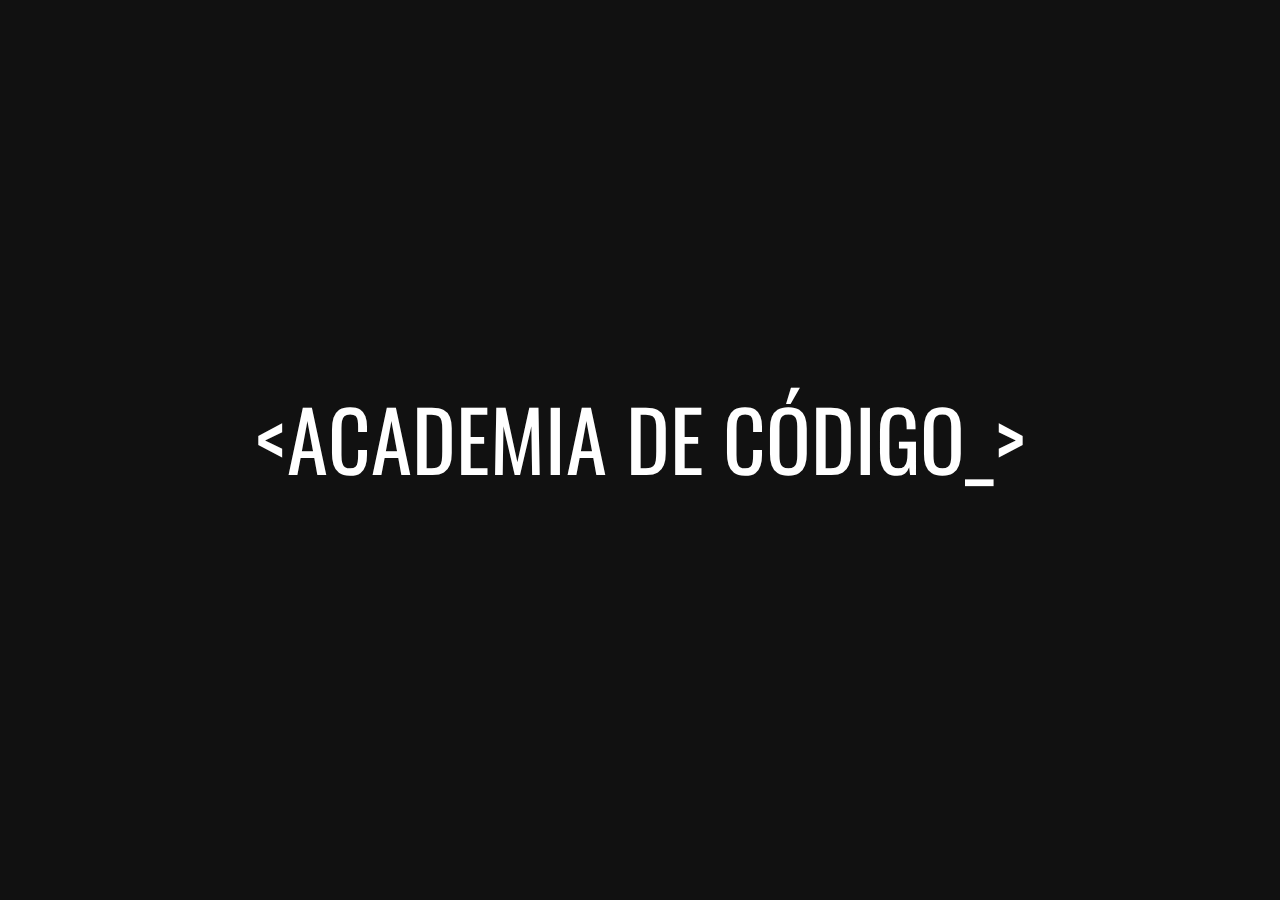
<file: index.html>
<!doctype html>
<html>
	<head>
		<meta charset="utf-8">
		<meta name="viewport" content="width=device-width, initial-scale=1.0, maximum-scale=1.0, user-scalable=no">

		<title>reveal.js</title>

		<link rel="stylesheet" href="css/reveal.css">
		<link rel="stylesheet" href="css/theme/ac.css">

		<!-- Theme used for syntax highlighting of code -->
		<link rel="stylesheet" href="lib/css/zenburn.css">
		<!-- Printing and PDF exports -->
		<script>
			var link = document.createElement( 'link' );
			link.rel = 'stylesheet';
			link.type = 'text/css';
			link.href = window.location.search.match( /print-pdf/gi ) ? 'css/print/pdf.css' : 'css/print/paper.css';
			document.getElementsByTagName( 'head' )[0].appendChild( link );
		</script>
	</head>
	<body>
		<div class="reveal">
			<div class="slides">
				
				<section>
					<h2>&lt;Academia de Código_&gt;</h2>
				</section>
				
				<section>
					<h2>Happy Programmer's Day</h2>
					<img style="border: none; background: none; max-height: 450px;" src="images/programmer-day.png" alt="">
					<aside class="notes">
						<ol>
							<li>boa tarde, agradecer iniciativa e convite</li>
							<li>apresentar CTO / MasterCoder</li>
							<li>perguntar quem conhece academia/bootcamps programação</li>
						</ol>
						<strong>antes de falar mais bootcamps, falar de mudança</strong>
					</aside>
				</section>
				<section>
					<h2>Change</h2>
					<img src="images/change.jpg" alt="">
					<aside class="notes">
						<ol>
							<li>salto de fé</li>
							<li>candidatos tomaram decisão de efectuar mudança</li>
						</ol>
						<strong>Plano</strong>
					</aside>
				</section>
				
				<section>
					<h2>&lt;Academia de Código_&gt;</h2>
					<p class="fragment">
						<img style="max-height: 100px;" src="images/rita.jpg" alt="">
						<img style="max-height: 100px;" src="images/ricardo.jpg" alt="">
						<img style="max-height: 100px;" src="images/sara.jpg" alt="">
						<small style="display: block;">REPROGRAMMING ONE LIFE AT A TIME</small>
					</p>
					<aside class="notes">
						<ol>
							<li>primeiro bootcamp em 2015</li>
							<li><strong>target</strong> - desempregados com poucos ou nenhuns conhecimentos programação</li>
							<li>diversas idades, backgrounds muito diversos</li>
						</ol>
						<strong>Objectivo era transformar estas pessoas</strong>
					</aside>
				</section>
				
				<section>
					<h2>&lt;Academia de Código_Bootcamps&gt;</h2>
					<img style="max-height: 400px; background: none;" src="images/aula.jpg" alt="">
					<h3 class="fragment">How?</h3>
					<aside class="notes">
						<ol>
							<li>Objectivo - junior sw dev com capacidade concorrer ...</li>
							<li><strong>Mas como?</strong></li>
						</ol>	
						<strong>A/C Plan</strong>
					</aside>
				</section>
				
				<section>
					<h2>&lt;Academia de Código_Bootcamps&gt;</h2>
					<br>
					<font size="6"><table>
						<tr class="fragment">
							<td><strong>Goal:</strong></td>
							<td>Change jobless brilliant minds into junior software developers</td>
						</tr>
						<tr class="fragment">
							<td><strong>Duration:</strong></td>
							<td>14 Weeks</td>
						</tr>
						<tr class="fragment">
							<td><strong>Format:</strong></td>
							<td>Intensive &amp; Immersive</td>
						</tr>
						<tr class="fragment">
							<td><strong>Languages:</strong></td>
							<td>Java &amp; JavaScript</td>
						</tr>
						<tr class="fragment">
							<td><strong>Frameworks:</strong></td>
							<td>Spring, Hibernate, Angular</td>
						</tr>
						<tr class="fragment">
							<td><strong>Avoid:</strong></td>
							<td>DO NOT provide recipe, teach how to program instead!</td>
						</tr>
					</table></font>
					<aside class="notes">
						<ol>
							<li><strong>Objectivo</strong> transformar talento</li>
							<li><strong>Duração</strong> menos parecia impossível</li>
							<li><strong>I&amp;I</strong> no side jobs, vida em pause</li>
							<li><strong>Languages</strong> veicular o ensino</li>
							<li><strong>Frameworks</strong> ferramentas que o mercado necessita</li>
							<li><strong>Avoid</strong> receita web app com tech stack rails</li>
						</ol>	
						<strong>Já que fálamos em linguagens de programação...</strong>
					</aside>
				</section>
				
				<section>
					<h2>Programming Languages</h2>
					<img style="max-height: 450px;" src="images/github-ranking.png" alt="">
					<aside class="notes">
						<ol>
							<li>ranking de linguagens</li>
							<li>dados obtidos no GitHub</li>
							<li>Acreditamos no movimento de Open Source</li>
							<li>Conveniente Java e o Javascript nos dois primeiros lugares</li>
						</ol>		
						<strong>Já que estamos a falar de bootcamps de programação...</strong>
					</aside>
				</section>
				
				<section>
					<h2>Numbers</h2>
					<ul>
						<li class="fragment">2 Campuses</li>
						<li class="fragment">9 Bootcamps</li>
						<li class="fragment">&gt; 4000 Applications</li>
						<li class="fragment">160 Junior Software Developers</li>
						<li class="fragment">94% Success Rate</li>
					</ul>	
					<aside class="notes">
						<ol>
							<li>Açores a caminho</li>
							<li>10 e 11 a decorrer</li>
						</ol>
						<strong>segredo deste sucesso?</strong>
					</aside>
				</section>
				
				<section>
					<img style="max-height: 300px; border: none; background: none;" src="images/secret.png" alt="">	
					<aside class="notes">
						<ol>
							<li>Que fazemos nós de diferente?</li>
							<li>Paixão - ingrediente secreto nesta receita</li>
						</ol>
						<strong>Paradoxo paixão nos candidatos</strong>
					</aside>
				</section>
				
				<section>
					<h2>Admissions Process</h2>
					<img style="max-height: 500px;" src="images/trip.jpg" alt="">
					<aside class="notes">
						<ol>
							<li>selectionar os melhores candidatos possíveis</li>
							<li>Paixão, Capacidade de Trabalho e de Aprendizagem</li>
							<li>Não queremos Sociopatas</li>
						</ol>
						<strong>Processo consiste em diversas fases eliminatórias</strong>
					</aside>
				</section>
				
				<section>
					<h2>The Deploy Page</h2>
					<img style="max-height: 500px;" src="images/deploy.jpg" alt="">
					<aside class="notes">
						<ol>
							<li>NÃO WEB FORM</li>
							<li>IDE de JavaScript</li>
							<li>Botão de Panico</li>
						</ol>
						<strong>Próxima fase do processo</strong>
					</aside>
				</section>
				
				<section>
					<h2>Introduction to <br>Computer Science</h2>
					<img style="max-height: 400px;" src="images/cs101.png" alt="">
					<aside class="notes">
						<ol>
							<li>ideias base e terminologias essenciais em computação</li>
							<li>separar as pessoas que de facto têm interesse</li>
						</ol>
						<strong>Finalmente o formulario web</strong>
					</aside>
				</section>
				
				<section>
					<h2>Online Form</h2>
					<img style="max-height: 400px;" src="images/form.png" alt="">
					<aside class="notes">
						<ol>
							<li>O nosso é menos convencial</li>
							<li>contem perguntas disruptivas</li>
							<li>avaliar determinação, criatividade e singularidade</li>
						</ol>
						<strong>Próxima fase</strong>
					</aside>
				</section>
				
				<section>
					<h2>Code Challenge</h2>
					<img style="max-height: 400px;" src="images/challenge.png" alt="">
					<aside class="notes">
						<ul>
							<li>estudo auto-didata JavaScript</li>
						</ul>
						<strong>A ultima fase do processo</strong>
					</aside>
				</section>
				
				<section>
					<h2>Workshop</h2>
					<img style="max-height: 300px;" src="images/workshop.jpg" alt="">
					<aside class="notes">
						<ul>
							<li>workshop presencial</li>
							<li>simulacro de um dia de aulas</li>
							<li>lecture + novo exercício de código</li>
						</ul>
						<strong>chegam bootcamp nível de energia e motivação muito elevado</strong>
					</aside>
				</section>
				
				<section>
					<h2>Motivation</h2>
					<img style="max-height: 300px;" src="images/motivation.jpg" alt="">
					<aside class="notes">
						<ol>
							<li>Como manter essa motivação</li>
							<li>não deixar ninguém para trás</li>
							<li>explicações particulares fora de horas, conversas motivacionais, etc.</li>
							<li>sucesso dos alunos é o sucesso da A/C</li>
						</ol>
						<strong>alguns desses casos de sucesso</strong>
					</aside>
				</section>
				
				<section>
					<h2>Success Stories</h2>
					<div>
						<img class="fragment" style="max-height: 150px; border-radius: 50%;" src="images/daniel.jpg" alt="">
						<img class="fragment" style="max-height: 150px; border-radius: 50%;" src="images/andre.jpg" alt="">
					</div>
					<div>
						<img class="fragment" style="max-height: 150px; border-radius: 50%;" src="images/joao.jpg" alt="">
						<img class="fragment" style="max-height: 150px; border-radius: 50%;" src="images/sergio.jpg" alt="">
					</div>
					<aside class="notes">
						<ol>
							<li><strong>Daniel Francisco</strong> De instrutor de Música ... team leader Uniplaces</li>
							<li><strong>André Leal</strong> Com o 11º ano completo, </li>
							<li><strong>João Claro</strong> Com o 9º ano completo, </li>
							<li><strong>Sergio Gouveia</strong> De Contabilista para Master Coder A/C</li>
							<li>Sergio falar sobre suas motivacões para a mudança e como tem sido esta viagem</li>
						</ol>						
						<strong>Todos programas tem bugs</strong>
					</aside>
				</section>
				
				<section>
					<h2>Insuccess Stories</h2>
					<img style="max-height: 400px" src="images/failure.jpg" alt="">
					<aside class="notes">
						<ol>
							<li>continuamos a tentar ajudar</li>
						</ol>
						<strong>para nós que já somos programadores, a mudança também faz parte da nossa vida</strong>
					</aside>	
				</section>
				
				<section>
					<h2>Embrace Change</h2>
					<div class="fragment">
						<small style="display: block;">Take a break from the old stuff you do everyday...</small>
						<img style="max-height: 400px" src="images/obsolete.jpg" alt="">
						<small style="display: block;">... and before the old gets obsolete</small>
					</div>
					<aside class="notes">
						<ol>
							<li>É normal Comodismo</li>
							<li>Porque Javascript se estou confortável com Java?</li>
							<li>Mas um dia não vai ser suficiente</li>
							<li><strong>desafio</strong></li>
						</ol>
						<strong>languagem que sempre tiveram curiosidade ou framework que tanto ouvem falar</strong>
					</aside>
				</section>
				
				<section>
					<h2>Learn Something New</h2>
					<img style="max-height: 400px; background: none;" src="images/modern.png" alt="">
					<small class="fragment" style="display: block;"><u>do not over do it</u></small>
					<aside class="notes">
						<ol>
							<li>melhores programadores</li>
							<li><strong>aviso</strong> evitem exagero</li>
						</ol>
						<strong>todos os dias aparecem novas tecnologias</strong>
					</aside>
				</section>
				
				<section>
					<h2>Tech Fatigue</h2>
					<img style="max-height: 450px; background: none; border: none;" src="images/fatigue.png" alt="">
					<aside class="notes">
						<ol>
							<li>se estamos sempre a aprender...</li>
							<li>prazer é sermos bons no que fazemos</li>
							<li>timming certo</li>
							<li>FIM</li>
						</ol>
						<strong>seguem-se 15m para perguntas, citação do nosso agrado</strong>
					</aside>
				</section>
				
				<section>
					<blockquote cite="http://wiki.c2.com/?CodeForTheMaintainer">Always code as if the person who ends up maintaining your code is a violent psychopath who knows where you live</blockquote>
					<div><small>rui.ferrao@academiadecodigo.org</small></div>
					<div><small>jorge.gouveia@academiadecodigo.org</small></div>
				</section>
			</div>
		</div>

		<script src="lib/js/head.min.js"></script>
		<script src="js/reveal.js"></script>

		<script>
			// More info about config & dependencies:
			// - https://github.com/hakimel/reveal.js#configuration
			// - https://github.com/hakimel/reveal.js#dependencies
			Reveal.initialize({
				controls: false,
				progress: false,
				dependencies: [
					{ src: 'plugin/markdown/marked.js' },
					{ src: 'plugin/markdown/markdown.js' },
					{ src: 'plugin/notes/notes.js', async: true },
					{ src: 'plugin/notes/notes.js', async: true },
					{ src: 'plugin/highlight/highlight.js', async: true, callback: function() { hljs.initHighlightingOnLoad(); } }
				]
			});
		</script>
	</body>
</html>
</file>
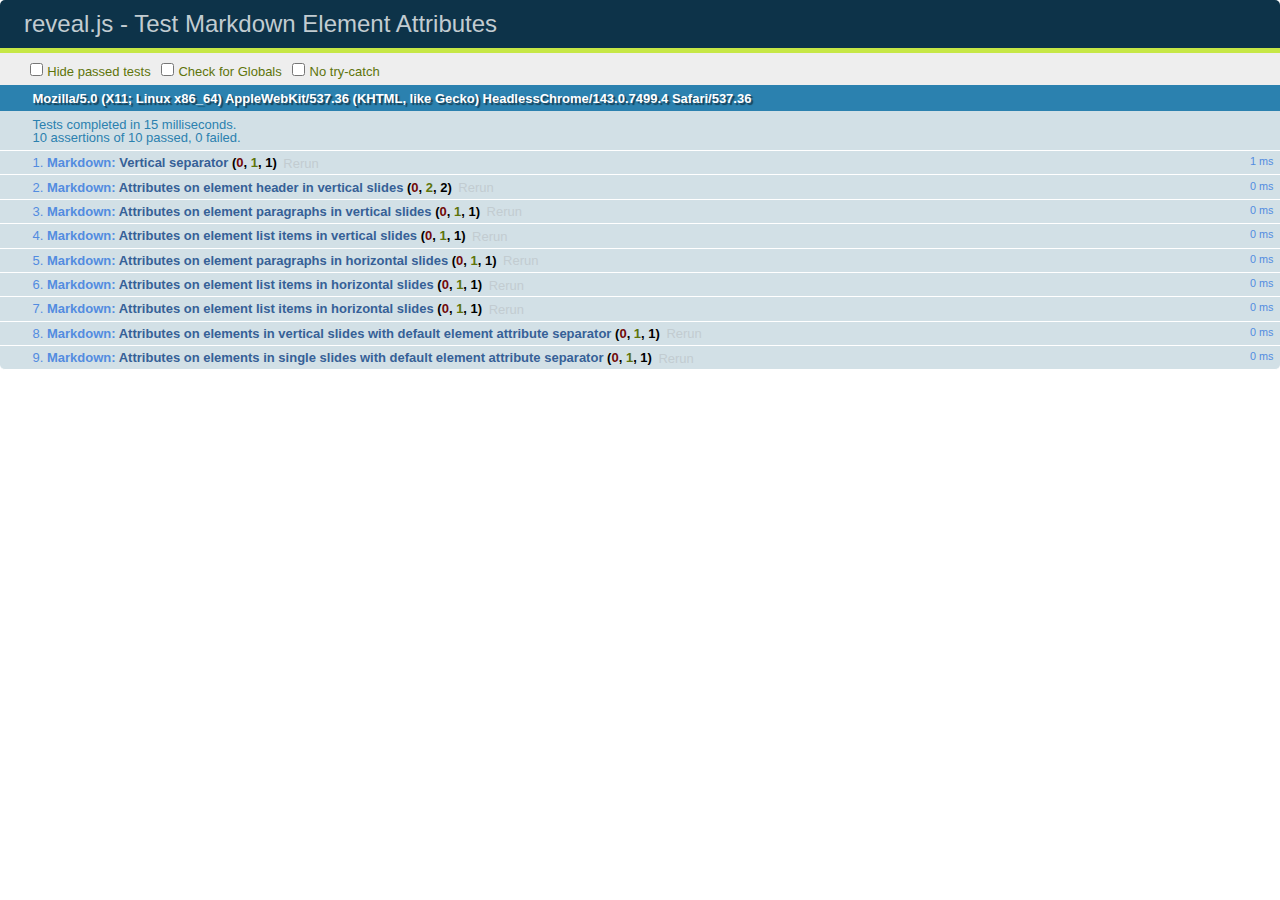
<file: test/test-markdown-element-attributes.html>
<!doctype html>
<html lang="en">

	<head>
		<meta charset="utf-8">

		<title>reveal.js - Test Markdown Element Attributes</title>

		<link rel="stylesheet" href="../css/reveal.css">
		<link rel="stylesheet" href="qunit-1.12.0.css">
	</head>

	<body style="overflow: auto;">

		<div id="qunit"></div>
		<div id="qunit-fixture"></div>

		<div class="reveal" style="display: none;">

			<div class="slides">

				<!-- <section data-markdown="example.md" data-separator="^\n\n\n" data-separator-vertical="^\n\n"></section> -->

				<!-- Slides are separated by newline + three dashes + newline, vertical slides identical but two dashes -->
				<section data-markdown data-separator="^\n---\n$" data-separator-vertical="^\n--\n$" data-element-attributes="{_\s*?([^}]+?)}">>
					<script type="text/template">
						## Slide 1.1
						<!-- {_class="fragment fade-out" data-fragment-index="1"} -->

						--

						## Slide 1.2
						<!-- {_class="fragment shrink"} -->

						Paragraph 1
						<!-- {_class="fragment grow"} -->

						Paragraph 2
						<!-- {_class="fragment grow"} -->

						- list item 1 <!-- {_class="fragment grow"} -->
						- list item 2 <!-- {_class="fragment grow"} -->
						- list item 3 <!-- {_class="fragment grow"} -->


						---

						## Slide 2


						Paragraph 1.2  
						multi-line <!-- {_class="fragment highlight-red"} -->

						Paragraph 2.2 <!-- {_class="fragment highlight-red"} -->

						Paragraph 2.3 <!-- {_class="fragment highlight-red"} -->

						Paragraph 2.4 <!-- {_class="fragment highlight-red"} -->

						- list item 1 <!-- {_class="fragment highlight-green"} -->
						- list item 2<!-- {_class="fragment highlight-green"} -->
						- list item 3<!-- {_class="fragment highlight-green"} -->
						- list item 4
						<!-- {_class="fragment highlight-green"} -->
						- list item 5<!-- {_class="fragment highlight-green"} -->

						Test

						![Example Picture](examples/assets/image2.png)
						<!-- {_class="reveal stretch"} -->

					</script>
				</section>



				<section 	data-markdown data-separator="^\n\n\n"
									data-separator-vertical="^\n\n"
									data-separator-notes="^Note:"
									data-charset="utf-8">
					<script type="text/template">
						# Test attributes in Markdown with default separator
						## Slide 1 Def <!-- .element: class="fragment highlight-red" data-fragment-index="1" -->


						## Slide 2 Def
						<!-- .element: class="fragment highlight-red" -->

					</script>
				</section>

				<section data-markdown>
				  <script type="text/template">
					## Hello world
					A paragraph
					<!-- .element: class="fragment highlight-blue" -->
				  </script>
				</section>

				<section data-markdown>
				  <script type="text/template">
					## Hello world

					Multiple  
					Line
					<!-- .element: class="fragment highlight-blue" -->
				  </script>
				</section>

				<section data-markdown>
				  <script type="text/template">
					## Hello world

					Test<!-- .element: class="fragment highlight-blue" -->

					More Test
				  </script>
				</section>


			</div>

		</div>

		<script src="../lib/js/head.min.js"></script>
		<script src="../js/reveal.js"></script>
		<script src="../plugin/markdown/marked.js"></script>
		<script src="../plugin/markdown/markdown.js"></script>
		<script src="qunit-1.12.0.js"></script>

		<script src="test-markdown-element-attributes.js"></script>

	</body>
</html>
</file>
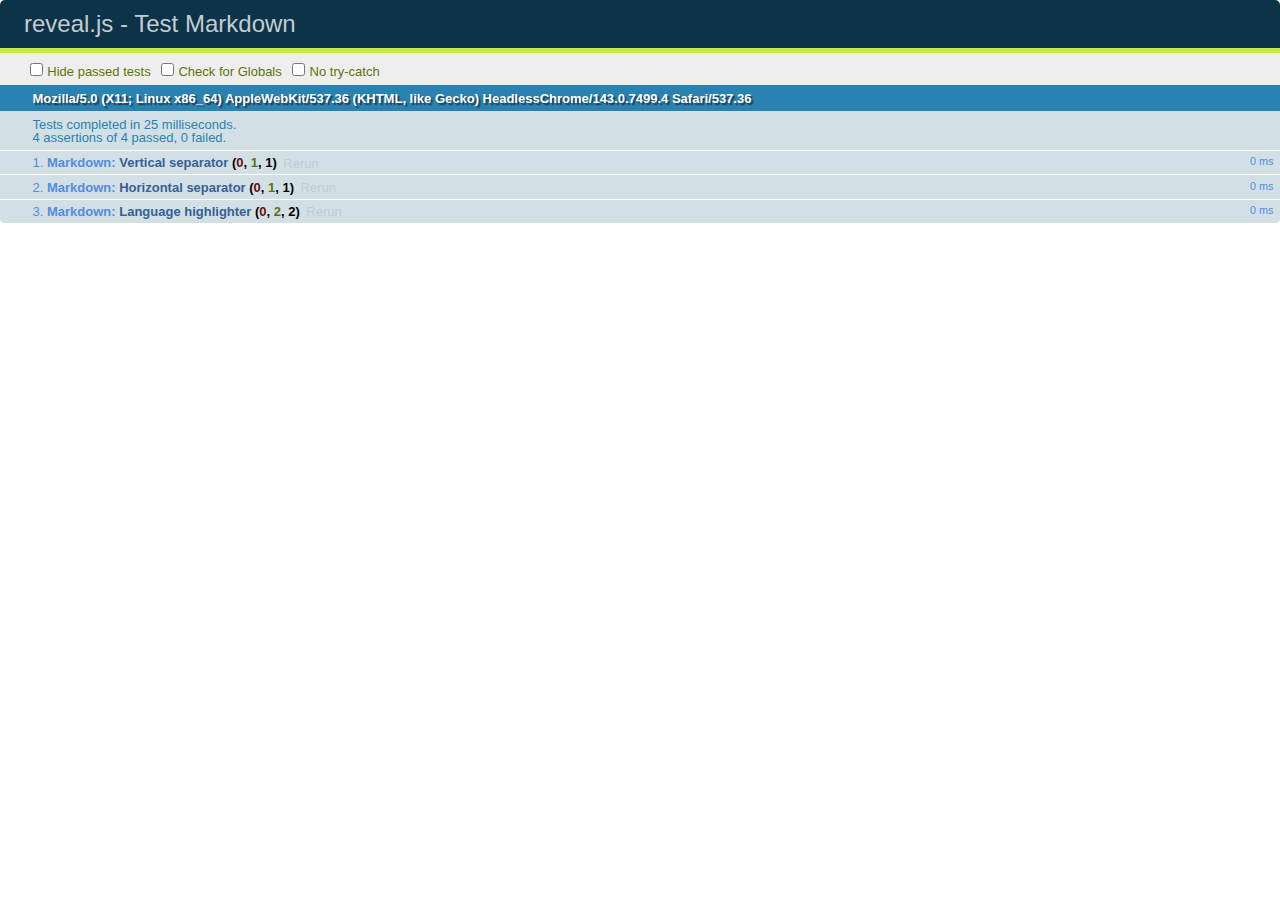
<file: test/test-markdown-external.html>
<!doctype html>
<html lang="en">

	<head>
		<meta charset="utf-8">

		<title>reveal.js - Test Markdown</title>

		<link rel="stylesheet" href="../css/reveal.css">
		<link rel="stylesheet" href="qunit-1.12.0.css">
	</head>

	<body style="overflow: auto;">

		<div id="qunit"></div>
  		<div id="qunit-fixture"></div>

		<div class="reveal" style="display: none;">

			<div class="slides">
				<section data-markdown="simple.md" data-separator="^\n\n\n" data-separator-vertical="^\n\n"></section>
			</div>

		</div>

		<script src="../lib/js/head.min.js"></script>
		<script src="../js/reveal.js"></script>
		<script src="../plugin/highlight/highlight.js"></script>
		<script src="../plugin/markdown/marked.js"></script>
		<script src="../plugin/markdown/markdown.js"></script>
		<script src="qunit-1.12.0.js"></script>

		<script src="test-markdown-external.js"></script>

	</body>
</html>
</file>
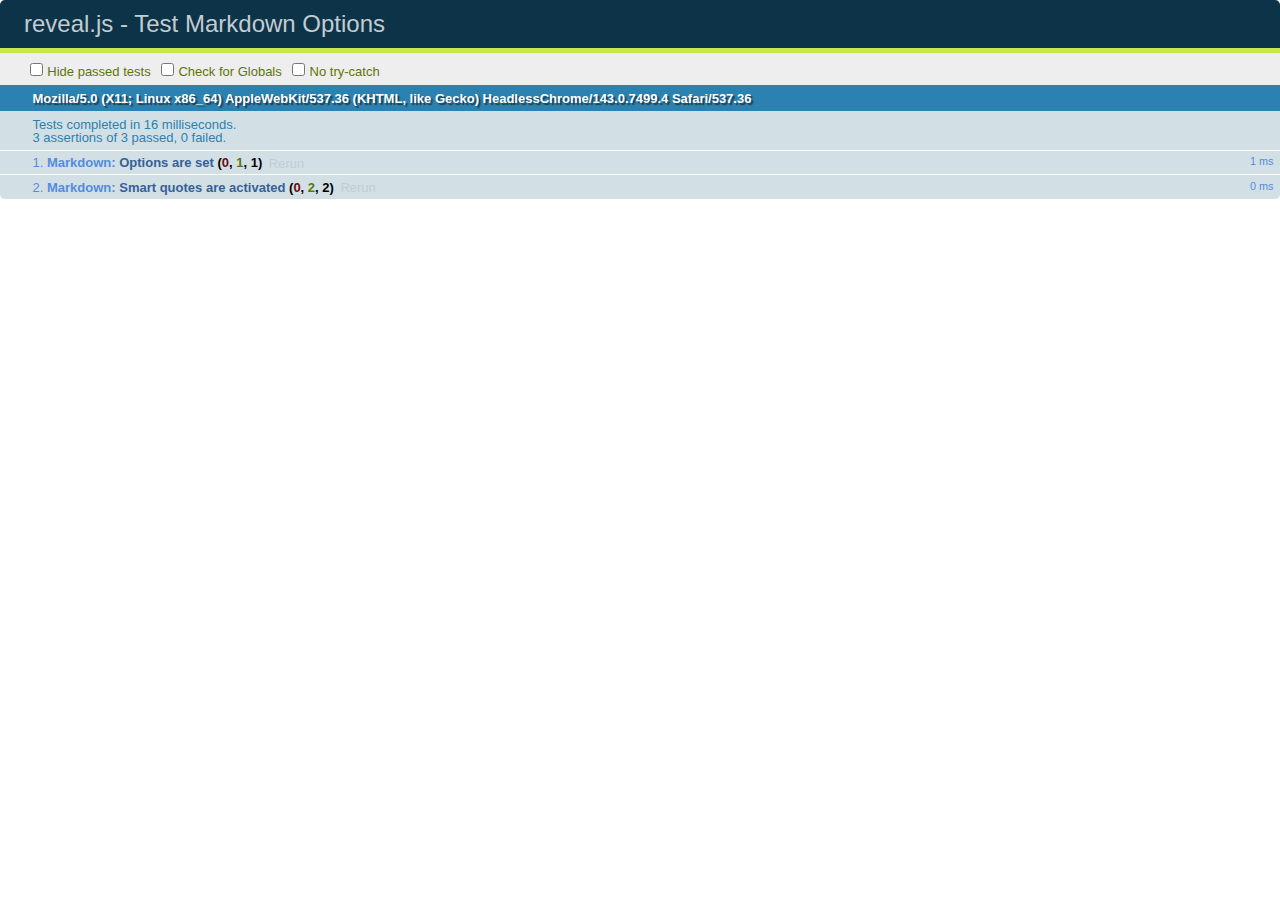
<file: test/test-markdown-options.html>
<!doctype html>
<html lang="en">

	<head>
		<meta charset="utf-8">

		<title>reveal.js - Test Markdown Options</title>

		<link rel="stylesheet" href="../css/reveal.css">
		<link rel="stylesheet" href="qunit-1.12.0.css">
	</head>

	<body style="overflow: auto;">

		<div id="qunit"></div>
		<div id="qunit-fixture"></div>

		<div class="reveal" style="display: none;">

			<div class="slides">

				<section data-markdown>
					<script type="text/template">
						## Testing Markdown Options

						This "slide" should contain 'smart' quotes.
					</script>
				</section>

			</div>

		</div>

		<script src="../lib/js/head.min.js"></script>
		<script src="../js/reveal.js"></script>
		<script src="qunit-1.12.0.js"></script>

		<script src="test-markdown-options.js"></script>

	</body>
</html>
</file>
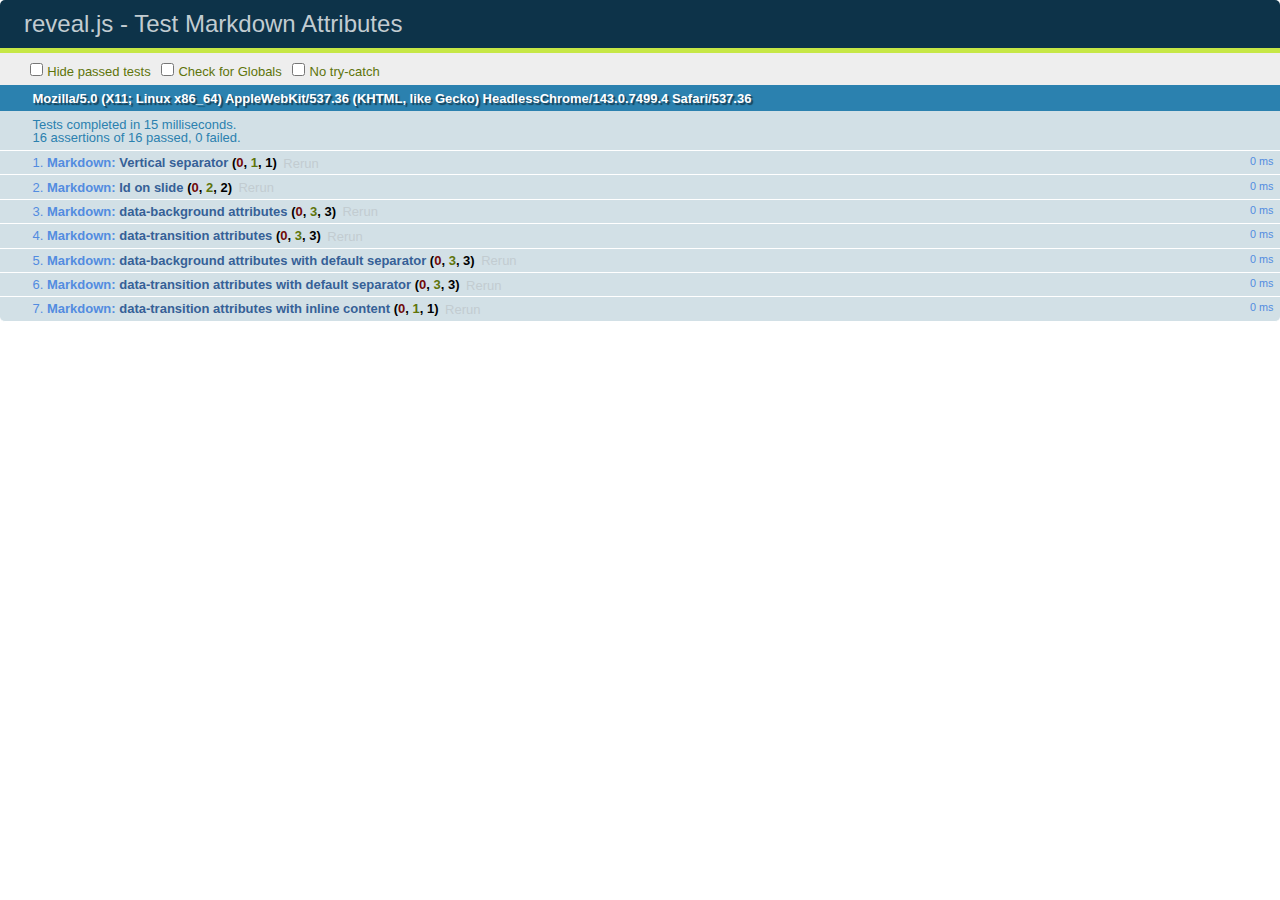
<file: test/test-markdown-slide-attributes.html>
<!doctype html>
<html lang="en">

	<head>
		<meta charset="utf-8">

		<title>reveal.js - Test Markdown Attributes</title>

		<link rel="stylesheet" href="../css/reveal.css">
		<link rel="stylesheet" href="qunit-1.12.0.css">
	</head>

	<body style="overflow: auto;">

		<div id="qunit"></div>
		<div id="qunit-fixture"></div>

		<div class="reveal" style="display: none;">

			<div class="slides">

				<!-- <section data-markdown="example.md" data-separator="^\n\n\n" data-separator-vertical="^\n\n"></section> -->

				<!-- Slides are separated by three lines, vertical slides by two lines, attributes are one any line starting with (spaces and) two dashes -->
				<section 	data-markdown data-separator="^\n\n\n"
									data-separator-vertical="^\n\n"
									data-separator-notes="^Note:"
									data-attributes="--\s(.*?)$"
									data-charset="utf-8">
					<script type="text/template">
						# Test attributes in Markdown
						## Slide 1



						## Slide 2
						<!-- -- id="slide2" data-transition="zoom" data-background="#A0C66B" -->


						## Slide 2.1
						<!-- -- data-background="#ff0000" data-transition="fade" -->


						## Slide 2.2
						[Link to Slide2](#/slide2)



						## Slide 3
						<!-- -- data-transition="zoom" data-background="#C6916B" -->



						## Slide 4
					</script>
				</section>

				<section 	data-markdown data-separator="^\n\n\n"
									data-separator-vertical="^\n\n"
									data-separator-notes="^Note:"
									data-charset="utf-8">
					<script type="text/template">
						# Test attributes in Markdown with default separator
						## Slide 1 Def



						## Slide 2 Def
						<!-- .slide: id="slide2def" data-transition="concave" data-background="#A7C66B" -->


						## Slide 2.1 Def
						<!-- .slide: data-background="#f70000" data-transition="page" -->


						## Slide 2.2 Def
						[Link to Slide2](#/slide2def)



						## Slide 3 Def
						<!-- .slide: data-transition="concave" data-background="#C7916B" -->



						## Slide 4
					</script>
				</section>

				<section data-markdown>
					<script type="text/template">
						<!-- .slide: data-background="#ff0000" -->
						## Hello world
					</script>
				</section>

				<section data-markdown>
					<script type="text/template">
						## Hello world
						<!-- .slide: data-background="#ff0000" -->
					</script>
				</section>

				<section data-markdown>
					<script type="text/template">
						## Hello world

						Test
						<!-- .slide: data-background="#ff0000" -->

						More Test
					</script>
				</section>

			</div>

		</div>

		<script src="../lib/js/head.min.js"></script>
		<script src="../js/reveal.js"></script>
		<script src="../plugin/markdown/marked.js"></script>
		<script src="../plugin/markdown/markdown.js"></script>
		<script src="qunit-1.12.0.js"></script>

		<script src="test-markdown-slide-attributes.js"></script>

	</body>
</html>
</file>
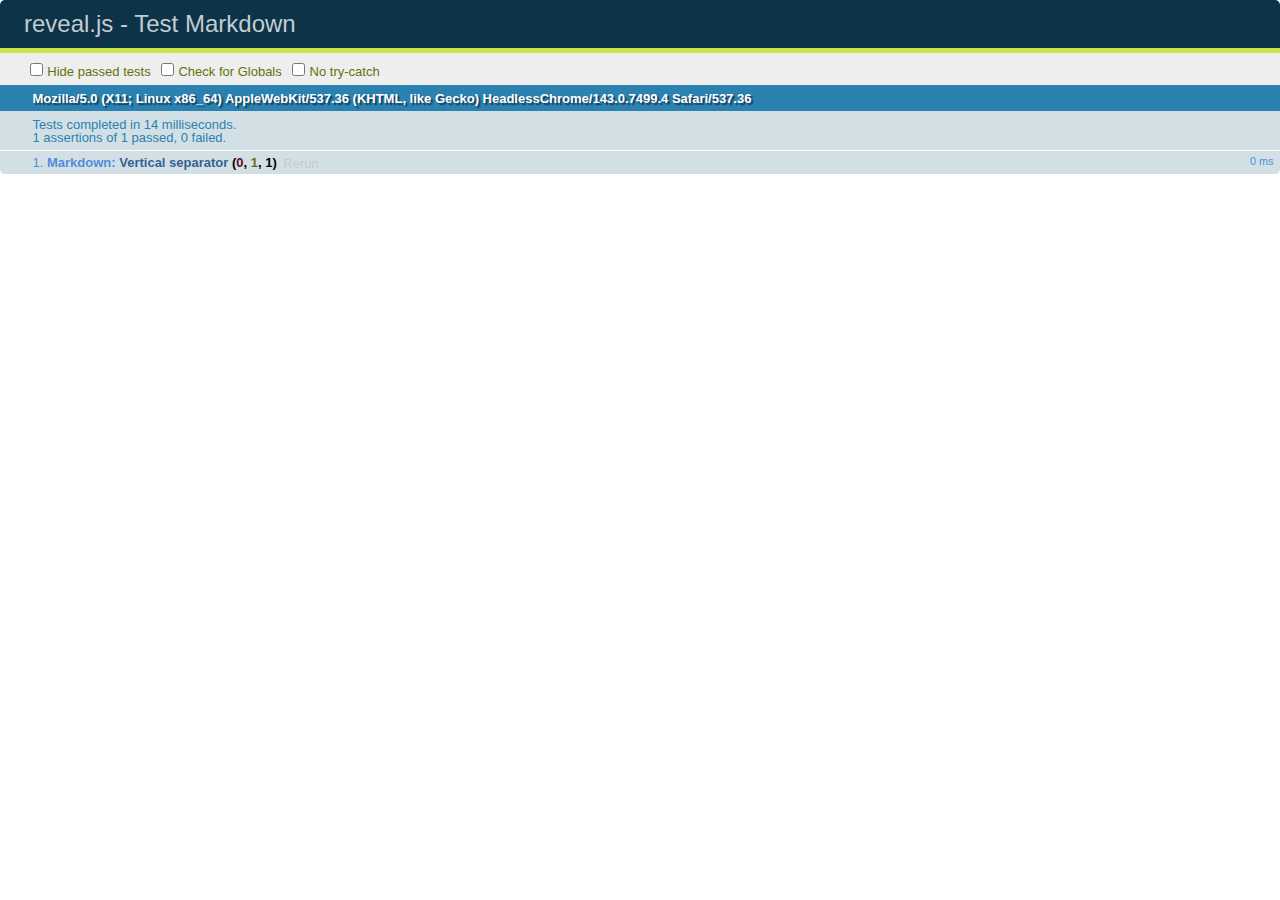
<file: test/test-markdown.html>
<!doctype html>
<html lang="en">

	<head>
		<meta charset="utf-8">

		<title>reveal.js - Test Markdown</title>

		<link rel="stylesheet" href="../css/reveal.css">
		<link rel="stylesheet" href="qunit-1.12.0.css">
	</head>

	<body style="overflow: auto;">

		<div id="qunit"></div>
		<div id="qunit-fixture"></div>

		<div class="reveal" style="display: none;">

			<div class="slides">

				<!-- <section data-markdown="example.md" data-separator="^\n\n\n" data-separator-vertical="^\n\n"></section> -->

				<!-- Slides are separated by newline + three dashes + newline, vertical slides identical but two dashes -->
				<section data-markdown data-separator="^\n---\n$" data-separator-vertical="^\n--\n$">
					<script type="text/template">
						## Slide 1.1

						--

						## Slide 1.2

						---

						## Slide 2
					</script>
				</section>

			</div>

		</div>

		<script src="../lib/js/head.min.js"></script>
		<script src="../js/reveal.js"></script>
		<script src="../plugin/markdown/marked.js"></script>
		<script src="../plugin/markdown/markdown.js"></script>
		<script src="qunit-1.12.0.js"></script>

		<script src="test-markdown.js"></script>

	</body>
</html>
</file>
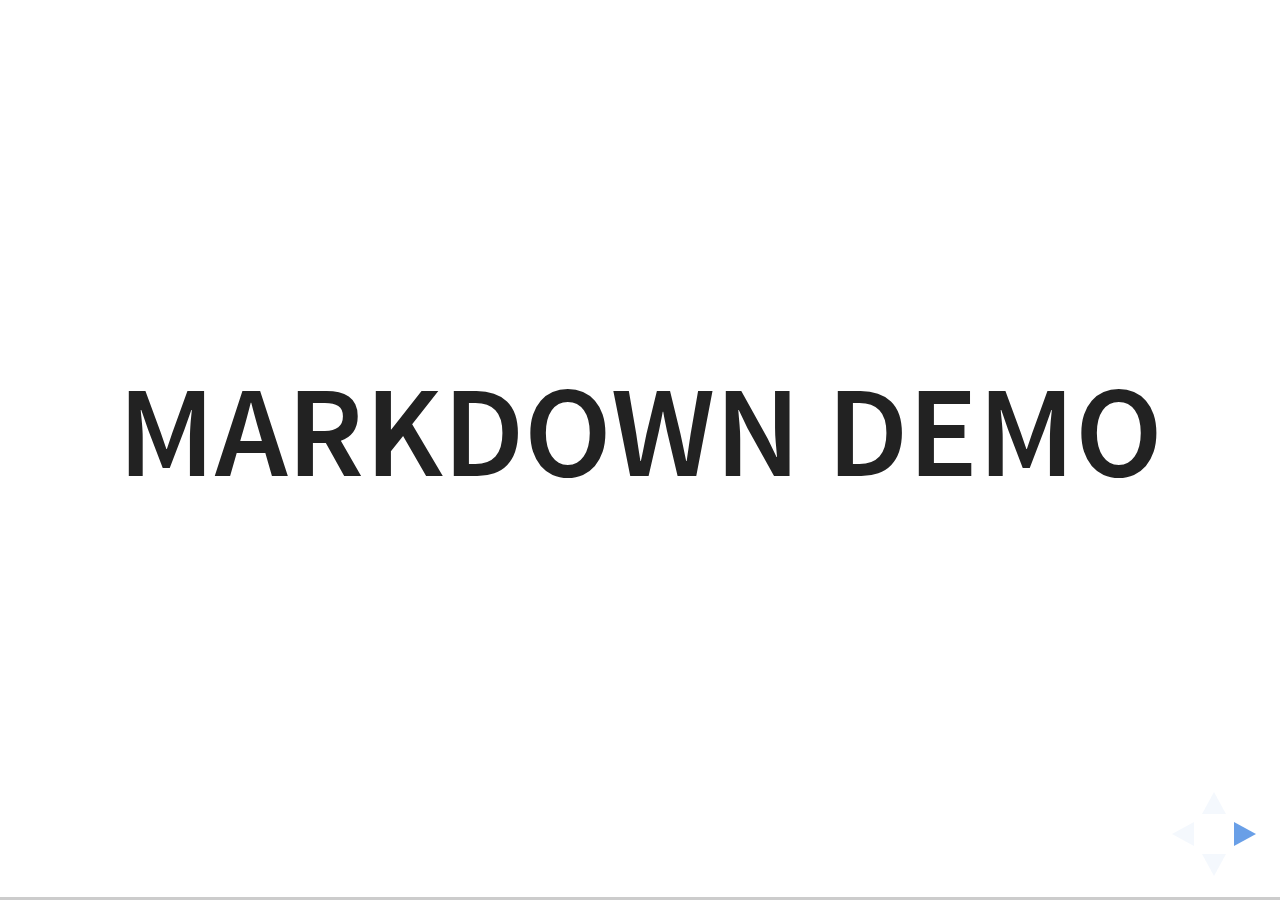
<file: plugin/markdown/example.html>
<!doctype html>
<html lang="en">

	<head>
		<meta charset="utf-8">

		<title>reveal.js - Markdown Demo</title>

		<link rel="stylesheet" href="../../css/reveal.css">
		<link rel="stylesheet" href="../../css/theme/white.css" id="theme">

        <link rel="stylesheet" href="../../lib/css/zenburn.css">
	</head>

	<body>

		<div class="reveal">

			<div class="slides">

                <!-- Use external markdown resource, separate slides by three newlines; vertical slides by two newlines -->
                <section data-markdown="example.md" data-separator="^\n\n\n" data-separator-vertical="^\n\n"></section>

                <!-- Slides are separated by three dashes (quick 'n dirty regular expression) -->
                <section data-markdown data-separator="---">
                    <script type="text/template">
                        ## Demo 1
                        Slide 1
                        ---
                        ## Demo 1
                        Slide 2
                        ---
                        ## Demo 1
                        Slide 3
                    </script>
                </section>

                <!-- Slides are separated by newline + three dashes + newline, vertical slides identical but two dashes -->
                <section data-markdown data-separator="^\n---\n$" data-separator-vertical="^\n--\n$">
                    <script type="text/template">
                        ## Demo 2
                        Slide 1.1

                        --

                        ## Demo 2
                        Slide 1.2

                        ---

                        ## Demo 2
                        Slide 2
                    </script>
                </section>

                <!-- No "extra" slides, since there are no separators defined (so they'll become horizontal rulers) -->
                <section data-markdown>
                    <script type="text/template">
                        A

                        ---

                        B

                        ---

                        C
                    </script>
                </section>

                <!-- Slide attributes -->
                <section data-markdown>
                    <script type="text/template">
                        <!-- .slide: data-background="#000000" -->
                        ## Slide attributes
                    </script>
                </section>

                <!-- Element attributes -->
                <section data-markdown>
                    <script type="text/template">
                        ## Element attributes
                        - Item 1 <!-- .element: class="fragment" data-fragment-index="2" -->
                        - Item 2 <!-- .element: class="fragment" data-fragment-index="1" -->
                    </script>
                </section>

                <!-- Code -->
                <section data-markdown>
                    <script type="text/template">
                        ```php
                        public function foo()
                        {
                            $foo = array(
                                'bar' => 'bar'
                            )
                        }
                        ```
                    </script>
                </section>

            </div>
		</div>

		<script src="../../lib/js/head.min.js"></script>
		<script src="../../js/reveal.js"></script>

		<script>

			Reveal.initialize({
				controls: true,
				progress: true,
				history: true,
				center: true,

				// Optional libraries used to extend on reveal.js
				dependencies: [
					{ src: '../../lib/js/classList.js', condition: function() { return !document.body.classList; } },
					{ src: 'marked.js', condition: function() { return !!document.querySelector( '[data-markdown]' ); } },
                    { src: 'markdown.js', condition: function() { return !!document.querySelector( '[data-markdown]' ); } },
                    { src: '../highlight/highlight.js', async: true, callback: function() { hljs.initHighlightingOnLoad(); } },
					{ src: '../notes/notes.js' }
				]
			});

		</script>

	</body>
</html>
</file>
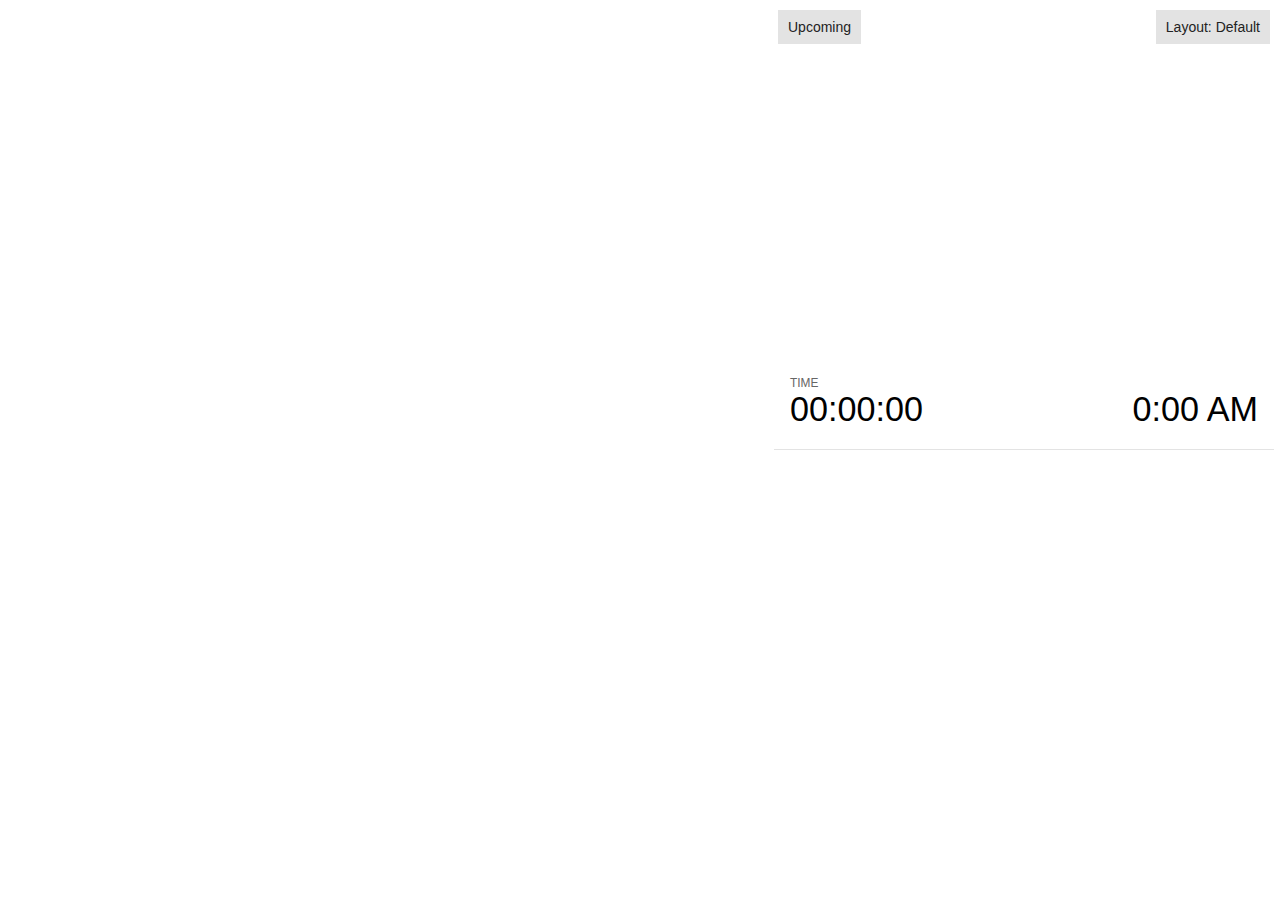
<file: plugin/notes/notes.html>
<!doctype html>
<html lang="en">
	<head>
		<meta charset="utf-8">

		<title>reveal.js - Slide Notes</title>

		<style>
			body {
				font-family: Helvetica;
				font-size: 18px;
			}

			#current-slide,
			#upcoming-slide,
			#speaker-controls {
				padding: 6px;
				box-sizing: border-box;
				-moz-box-sizing: border-box;
			}

			#current-slide iframe,
			#upcoming-slide iframe {
				width: 100%;
				height: 100%;
				border: 1px solid #ddd;
			}

			#current-slide .label,
			#upcoming-slide .label {
				position: absolute;
				top: 10px;
				left: 10px;
				z-index: 2;
			}

			.overlay-element {
				height: 34px;
				line-height: 34px;
				padding: 0 10px;
				text-shadow: none;
				background: rgba( 220, 220, 220, 0.8 );
				color: #222;
				font-size: 14px;
			}

			.overlay-element.interactive:hover {
				background: rgba( 220, 220, 220, 1 );
			}

			#current-slide {
				position: absolute;
				width: 60%;
				height: 100%;
				top: 0;
				left: 0;
				padding-right: 0;
			}

			#upcoming-slide {
				position: absolute;
				width: 40%;
				height: 40%;
				right: 0;
				top: 0;
			}

			/* Speaker controls */
			#speaker-controls {
				position: absolute;
				top: 40%;
				right: 0;
				width: 40%;
				height: 60%;
				overflow: auto;
				font-size: 18px;
			}

				.speaker-controls-time.hidden,
				.speaker-controls-notes.hidden {
					display: none;
				}

				.speaker-controls-time .label,
				.speaker-controls-pace .label,
				.speaker-controls-notes .label {
					text-transform: uppercase;
					font-weight: normal;
					font-size: 0.66em;
					color: #666;
					margin: 0;
				}

				.speaker-controls-time, .speaker-controls-pace {
					border-bottom: 1px solid rgba( 200, 200, 200, 0.5 );
					margin-bottom: 10px;
					padding: 10px 16px;
					padding-bottom: 20px;
					cursor: pointer;
				}

				.speaker-controls-time .reset-button {
					opacity: 0;
					float: right;
					color: #666;
					text-decoration: none;
				}
				.speaker-controls-time:hover .reset-button {
					opacity: 1;
				}

				.speaker-controls-time .timer,
				.speaker-controls-time .clock {
					width: 50%;
				}

				.speaker-controls-time .timer,
				.speaker-controls-time .clock,
				.speaker-controls-time .pacing .hours-value,
				.speaker-controls-time .pacing .minutes-value,
				.speaker-controls-time .pacing .seconds-value {
					font-size: 1.9em;
				}

				.speaker-controls-time .timer {
					float: left;
				}

				.speaker-controls-time .clock {
					float: right;
					text-align: right;
				}

				.speaker-controls-time span.mute {
					opacity: 0.3;
				}

				.speaker-controls-time .pacing-title {
					margin-top: 5px;
				}

				.speaker-controls-time .pacing.ahead {
					color: blue;
				}

				.speaker-controls-time .pacing.on-track {
					color: green;
				}

				.speaker-controls-time .pacing.behind {
					color: red;
				}

				.speaker-controls-notes {
					padding: 10px 16px;
				}

				.speaker-controls-notes .value {
					margin-top: 5px;
					line-height: 1.4;
					font-size: 1.8em;
				}

			/* Layout selector */
			#speaker-layout {
				position: absolute;
				top: 10px;
				right: 10px;
				color: #222;
				z-index: 10;
			}
				#speaker-layout select {
					position: absolute;
					width: 100%;
					height: 100%;
					top: 0;
					left: 0;
					border: 0;
					box-shadow: 0;
					cursor: pointer;
					opacity: 0;

					font-size: 1em;
					background-color: transparent;

					-moz-appearance: none;
					-webkit-appearance: none;
					-webkit-tap-highlight-color: rgba(0, 0, 0, 0);
				}

				#speaker-layout select:focus {
					outline: none;
					box-shadow: none;
				}

			.clear {
				clear: both;
			}

			/* Speaker layout: Wide */
			body[data-speaker-layout="wide"] #current-slide,
			body[data-speaker-layout="wide"] #upcoming-slide {
				width: 50%;
				height: 45%;
				padding: 6px;
			}

			body[data-speaker-layout="wide"] #current-slide {
				top: 0;
				left: 0;
			}

			body[data-speaker-layout="wide"] #upcoming-slide {
				top: 0;
				left: 50%;
			}

			body[data-speaker-layout="wide"] #speaker-controls {
				top: 45%;
				left: 0;
				width: 100%;
				height: 50%;
				font-size: 1.25em;
			}

			/* Speaker layout: Tall */
			body[data-speaker-layout="tall"] #current-slide,
			body[data-speaker-layout="tall"] #upcoming-slide {
				width: 45%;
				height: 50%;
				padding: 6px;
			}

			body[data-speaker-layout="tall"] #current-slide {
				top: 0;
				left: 0;
			}

			body[data-speaker-layout="tall"] #upcoming-slide {
				top: 50%;
				left: 0;
			}

			body[data-speaker-layout="tall"] #speaker-controls {
				padding-top: 40px;
				top: 0;
				left: 45%;
				width: 55%;
				height: 100%;
				font-size: 1.25em;
			}

			/* Speaker layout: Notes only */
			body[data-speaker-layout="notes-only"] #current-slide,
			body[data-speaker-layout="notes-only"] #upcoming-slide {
				display: none;
			}

			body[data-speaker-layout="notes-only"] #speaker-controls {
				padding-top: 40px;
				top: 0;
				left: 0;
				width: 100%;
				height: 100%;
				font-size: 1.25em;
			}

			@media screen and (max-width: 1080px) {
				body[data-speaker-layout="default"] #speaker-controls {
					font-size: 16px;
				}
			}

			@media screen and (max-width: 900px) {
				body[data-speaker-layout="default"] #speaker-controls {
					font-size: 14px;
				}
			}

			@media screen and (max-width: 800px) {
				body[data-speaker-layout="default"] #speaker-controls {
					font-size: 12px;
				}
			}

		</style>
	</head>

	<body>

		<div id="current-slide"></div>
		<div id="upcoming-slide"><span class="overlay-element label">Upcoming</span></div>
		<div id="speaker-controls">
			<div class="speaker-controls-time">
				<h4 class="label">Time <span class="reset-button">Click to Reset</span></h4>
				<div class="clock">
					<span class="clock-value">0:00 AM</span>
				</div>
				<div class="timer">
					<span class="hours-value">00</span><span class="minutes-value">:00</span><span class="seconds-value">:00</span>
				</div>
				<div class="clear"></div>

				<h4 class="label pacing-title" style="display: none">Pacing – Time to finish current slide</h4>
				<div class="pacing" style="display: none">
					<span class="hours-value">00</span><span class="minutes-value">:00</span><span class="seconds-value">:00</span>
				</div>
			</div>

			<div class="speaker-controls-notes hidden">
				<h4 class="label">Notes</h4>
				<div class="value"></div>
			</div>
		</div>
		<div id="speaker-layout" class="overlay-element interactive">
			<span class="speaker-layout-label"></span>
			<select class="speaker-layout-dropdown"></select>
		</div>

		<script src="../../plugin/markdown/marked.js"></script>
		<script>

			(function() {

				var notes,
					notesValue,
					currentState,
					currentSlide,
					upcomingSlide,
					layoutLabel,
					layoutDropdown,
					connected = false;

				var SPEAKER_LAYOUTS = {
					'default': 'Default',
					'wide': 'Wide',
					'tall': 'Tall',
					'notes-only': 'Notes only'
				};

				setupLayout();

				window.addEventListener( 'message', function( event ) {

					var data = JSON.parse( event.data );

					// The overview mode is only useful to the reveal.js instance
					// where navigation occurs so we don't sync it
					if( data.state ) delete data.state.overview;

					// Messages sent by the notes plugin inside of the main window
					if( data && data.namespace === 'reveal-notes' ) {
						if( data.type === 'connect' ) {
							handleConnectMessage( data );
						}
						else if( data.type === 'state' ) {
							handleStateMessage( data );
						}
					}
					// Messages sent by the reveal.js inside of the current slide preview
					else if( data && data.namespace === 'reveal' ) {
						if( /ready/.test( data.eventName ) ) {
							// Send a message back to notify that the handshake is complete
							window.opener.postMessage( JSON.stringify({ namespace: 'reveal-notes', type: 'connected'} ), '*' );
						}
						else if( /slidechanged|fragmentshown|fragmenthidden|paused|resumed/.test( data.eventName ) && currentState !== JSON.stringify( data.state ) ) {

							window.opener.postMessage( JSON.stringify({ method: 'setState', args: [ data.state ]} ), '*' );

						}
					}

				} );

				/**
				 * Called when the main window is trying to establish a
				 * connection.
				 */
				function handleConnectMessage( data ) {

					if( connected === false ) {
						connected = true;

						setupIframes( data );
						setupKeyboard();
						setupNotes();
						setupTimer();
					}

				}

				/**
				 * Called when the main window sends an updated state.
				 */
				function handleStateMessage( data ) {

					// Store the most recently set state to avoid circular loops
					// applying the same state
					currentState = JSON.stringify( data.state );

					// No need for updating the notes in case of fragment changes
					if ( data.notes ) {
						notes.classList.remove( 'hidden' );
						notesValue.style.whiteSpace = data.whitespace;
						if( data.markdown ) {
							notesValue.innerHTML = marked( data.notes );
						}
						else {
							notesValue.innerHTML = data.notes;
						}
					}
					else {
						notes.classList.add( 'hidden' );
					}

					// Update the note slides
					currentSlide.contentWindow.postMessage( JSON.stringify({ method: 'setState', args: [ data.state ] }), '*' );
					upcomingSlide.contentWindow.postMessage( JSON.stringify({ method: 'setState', args: [ data.state ] }), '*' );
					upcomingSlide.contentWindow.postMessage( JSON.stringify({ method: 'next' }), '*' );

				}

				// Limit to max one state update per X ms
				handleStateMessage = debounce( handleStateMessage, 200 );

				/**
				 * Forward keyboard events to the current slide window.
				 * This enables keyboard events to work even if focus
				 * isn't set on the current slide iframe.
				 */
				function setupKeyboard() {

					document.addEventListener( 'keydown', function( event ) {
						currentSlide.contentWindow.postMessage( JSON.stringify({ method: 'triggerKey', args: [ event.keyCode ] }), '*' );
					} );

				}

				/**
				 * Creates the preview iframes.
				 */
				function setupIframes( data ) {

					var params = [
						'receiver',
						'progress=false',
						'history=false',
						'transition=none',
						'autoSlide=0',
						'backgroundTransition=none'
					].join( '&' );

					var urlSeparator = /\?/.test(data.url) ? '&' : '?';
					var hash = '#/' + data.state.indexh + '/' + data.state.indexv;
					var currentURL = data.url + urlSeparator + params + '&postMessageEvents=true' + hash;
					var upcomingURL = data.url + urlSeparator + params + '&controls=false' + hash;

					currentSlide = document.createElement( 'iframe' );
					currentSlide.setAttribute( 'width', 1280 );
					currentSlide.setAttribute( 'height', 1024 );
					currentSlide.setAttribute( 'src', currentURL );
					document.querySelector( '#current-slide' ).appendChild( currentSlide );

					upcomingSlide = document.createElement( 'iframe' );
					upcomingSlide.setAttribute( 'width', 640 );
					upcomingSlide.setAttribute( 'height', 512 );
					upcomingSlide.setAttribute( 'src', upcomingURL );
					document.querySelector( '#upcoming-slide' ).appendChild( upcomingSlide );

				}

				/**
				 * Setup the notes UI.
				 */
				function setupNotes() {

					notes = document.querySelector( '.speaker-controls-notes' );
					notesValue = document.querySelector( '.speaker-controls-notes .value' );

				}

				function getTimings() {

					var slides = Reveal.getSlides();
					var defaultTiming = Reveal.getConfig().defaultTiming;
					if (defaultTiming == null) {
						return null;
					}
					var timings = [];
					for ( var i in slides ) {
						var slide = slides[i];
						var timing = defaultTiming;
						if( slide.hasAttribute( 'data-timing' )) {
							var t = slide.getAttribute( 'data-timing' );
							timing = parseInt(t);
							if( isNaN(timing) ) {
								console.warn("Could not parse timing '" + t + "' of slide " + i + "; using default of " + defaultTiming);
								timing = defaultTiming;
							}
						}
						timings.push(timing);
					}
					return timings;

				}

				/**
				 * Return the number of seconds allocated for presenting
				 * all slides up to and including this one.
				 */
				function getTimeAllocated(timings) {

					var slides = Reveal.getSlides();
					var allocated = 0;
					var currentSlide = Reveal.getSlidePastCount();
					for (var i in slides.slice(0, currentSlide + 1)) {
						allocated += timings[i];
					}
					return allocated;

				}

				/**
				 * Create the timer and clock and start updating them
				 * at an interval.
				 */
				function setupTimer() {

					var start = new Date(),
					timeEl = document.querySelector( '.speaker-controls-time' ),
					clockEl = timeEl.querySelector( '.clock-value' ),
					hoursEl = timeEl.querySelector( '.hours-value' ),
					minutesEl = timeEl.querySelector( '.minutes-value' ),
					secondsEl = timeEl.querySelector( '.seconds-value' ),
					pacingTitleEl = timeEl.querySelector( '.pacing-title' ),
					pacingEl = timeEl.querySelector( '.pacing' ),
					pacingHoursEl = pacingEl.querySelector( '.hours-value' ),
					pacingMinutesEl = pacingEl.querySelector( '.minutes-value' ),
					pacingSecondsEl = pacingEl.querySelector( '.seconds-value' );

					var timings = getTimings();
					if (timings !== null) {
						pacingTitleEl.style.removeProperty('display');
						pacingEl.style.removeProperty('display');
					}

					function _displayTime( hrEl, minEl, secEl, time) {

						var sign = Math.sign(time) == -1 ? "-" : "";
						time = Math.abs(Math.round(time / 1000));
						var seconds = time % 60;
						var minutes = Math.floor( time / 60 ) % 60 ;
						var hours = Math.floor( time / ( 60 * 60 )) ;
						hrEl.innerHTML = sign + zeroPadInteger( hours );
						if (hours == 0) {
							hrEl.classList.add( 'mute' );
						}
						else {
							hrEl.classList.remove( 'mute' );
						}
						minEl.innerHTML = ':' + zeroPadInteger( minutes );
						if (hours == 0 && minutes == 0) {
							minEl.classList.add( 'mute' );
						}
						else {
							minEl.classList.remove( 'mute' );
						}
						secEl.innerHTML = ':' + zeroPadInteger( seconds );
					}

					function _updateTimer() {

						var diff, hours, minutes, seconds,
						now = new Date();

						diff = now.getTime() - start.getTime();

						clockEl.innerHTML = now.toLocaleTimeString( 'en-US', { hour12: true, hour: '2-digit', minute:'2-digit' } );
						_displayTime( hoursEl, minutesEl, secondsEl, diff );
						if (timings !== null) {
							_updatePacing(diff);
						}

					}

					function _updatePacing(diff) {

						var slideEndTiming = getTimeAllocated(timings) * 1000;
						var currentSlide = Reveal.getSlidePastCount();
						var currentSlideTiming = timings[currentSlide] * 1000;
						var timeLeftCurrentSlide = slideEndTiming - diff;
						if (timeLeftCurrentSlide < 0) {
							pacingEl.className = 'pacing behind';
						}
						else if (timeLeftCurrentSlide < currentSlideTiming) {
							pacingEl.className = 'pacing on-track';
						}
						else {
							pacingEl.className = 'pacing ahead';
						}
						_displayTime( pacingHoursEl, pacingMinutesEl, pacingSecondsEl, timeLeftCurrentSlide );

					}

					// Update once directly
					_updateTimer();

					// Then update every second
					setInterval( _updateTimer, 1000 );

					function _resetTimer() {

						if (timings == null) {
							start = new Date();
						}
						else {
							// Reset timer to beginning of current slide
							var slideEndTiming = getTimeAllocated(timings) * 1000;
							var currentSlide = Reveal.getSlidePastCount();
							var currentSlideTiming = timings[currentSlide] * 1000;
							var previousSlidesTiming = slideEndTiming - currentSlideTiming;
							var now = new Date();
							start = new Date(now.getTime() - previousSlidesTiming);
						}
						_updateTimer();

					}

					timeEl.addEventListener( 'click', function() {
						_resetTimer();
						return false;
					} );

				}

				/**
				 * Sets up the speaker view layout and layout selector.
				 */
				function setupLayout() {

					layoutDropdown = document.querySelector( '.speaker-layout-dropdown' );
					layoutLabel = document.querySelector( '.speaker-layout-label' );

					// Render the list of available layouts
					for( var id in SPEAKER_LAYOUTS ) {
						var option = document.createElement( 'option' );
						option.setAttribute( 'value', id );
						option.textContent = SPEAKER_LAYOUTS[ id ];
						layoutDropdown.appendChild( option );
					}

					// Monitor the dropdown for changes
					layoutDropdown.addEventListener( 'change', function( event ) {

						setLayout( layoutDropdown.value );

					}, false );

					// Restore any currently persisted layout
					setLayout( getLayout() );

				}

				/**
				 * Sets a new speaker view layout. The layout is persisted
				 * in local storage.
				 */
				function setLayout( value ) {

					var title = SPEAKER_LAYOUTS[ value ];

					layoutLabel.innerHTML = 'Layout' + ( title ? ( ': ' + title ) : '' );
					layoutDropdown.value = value;

					document.body.setAttribute( 'data-speaker-layout', value );

					// Persist locally
					if( window.localStorage ) {
						window.localStorage.setItem( 'reveal-speaker-layout', value );
					}

				}

				/**
				 * Returns the ID of the most recently set speaker layout
				 * or our default layout if none has been set.
				 */
				function getLayout() {

					if( window.localStorage ) {
						var layout = window.localStorage.getItem( 'reveal-speaker-layout' );
						if( layout ) {
							return layout;
						}
					}

					// Default to the first record in the layouts hash
					for( var id in SPEAKER_LAYOUTS ) {
						return id;
					}

				}

				function zeroPadInteger( num ) {

					var str = '00' + parseInt( num );
					return str.substring( str.length - 2 );

				}

				/**
				 * Limits the frequency at which a function can be called.
				 */
				function debounce( fn, ms ) {

					var lastTime = 0,
						timeout;

					return function() {

						var args = arguments;
						var context = this;

						clearTimeout( timeout );

						var timeSinceLastCall = Date.now() - lastTime;
						if( timeSinceLastCall > ms ) {
							fn.apply( context, args );
							lastTime = Date.now();
						}
						else {
							timeout = setTimeout( function() {
								fn.apply( context, args );
								lastTime = Date.now();
							}, ms - timeSinceLastCall );
						}

					}

				}

			})();

		</script>
	</body>
</html>
</file>
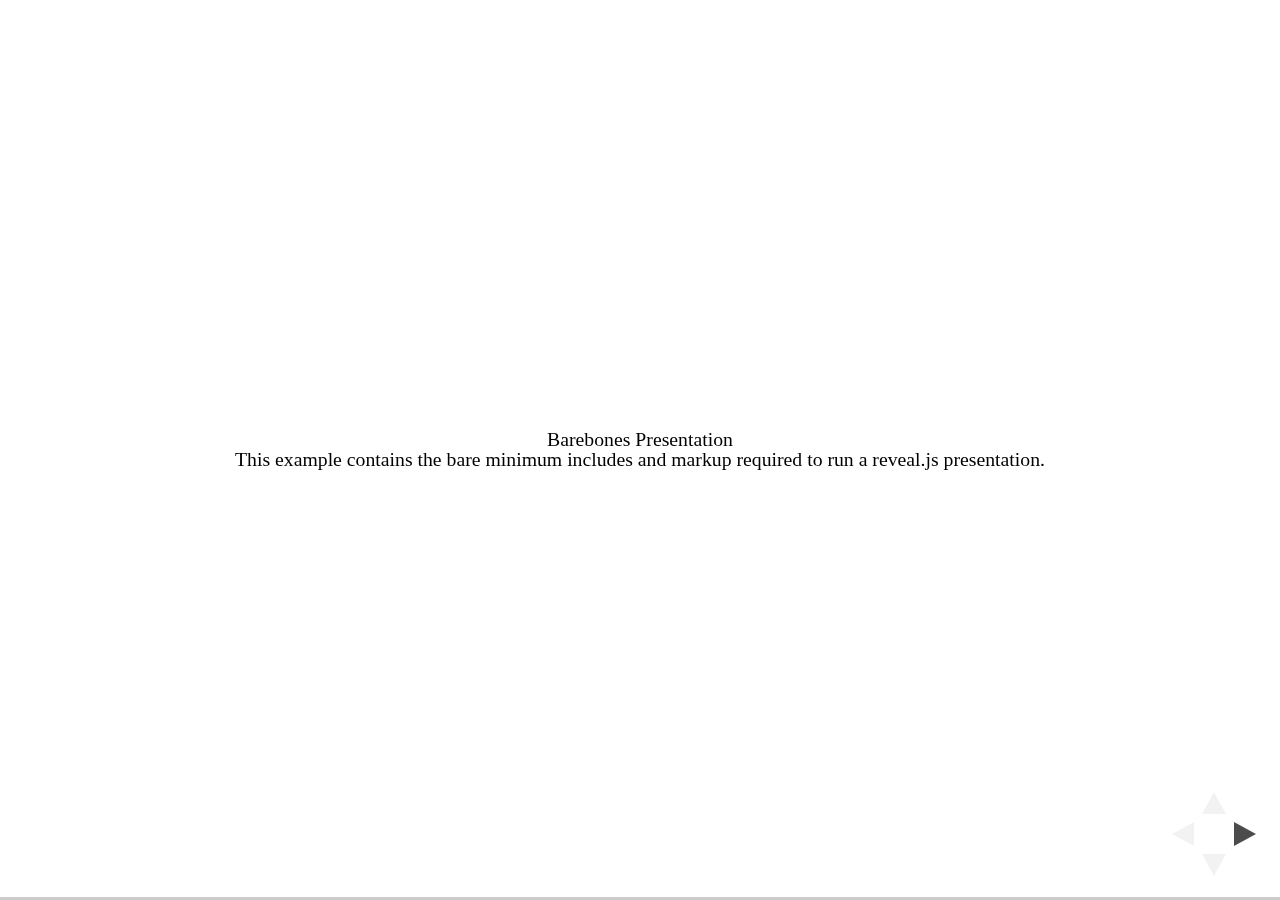
<file: test/examples/barebones.html>
<!doctype html>
<html lang="en">

	<head>
		<meta charset="utf-8">

		<title>reveal.js - Barebones</title>

		<link rel="stylesheet" href="../../css/reveal.css">
	</head>

	<body>

		<div class="reveal">

			<div class="slides">

				<section>
					<h2>Barebones Presentation</h2>
					<p>This example contains the bare minimum includes and markup required to run a reveal.js presentation.</p>
				</section>

				<section>
					<h2>No Theme</h2>
					<p>There's no theme included, so it will fall back on browser defaults.</p>
				</section>

			</div>

		</div>

		<script src="../../js/reveal.js"></script>

		<script>

			Reveal.initialize();

		</script>

	</body>
</html>
</file>
<file: css/theme/ac.css>
/**
 * Black theme for reveal.js. This is the opposite of the 'white' theme.
 *
 * By Hakim El Hattab, http://hakim.se
 */
@import url(https://fonts.googleapis.com/css?family=Open+Sans:400,700,400italic,700italic);
@import url(http://fonts.googleapis.com/css?family=Oswald:400,300,700);
section.has-light-background, section.has-light-background h1, section.has-light-background h2, section.has-light-background h3, section.has-light-background h4, section.has-light-background h5, section.has-light-background h6 {
  color: #222; }

/*********************************************
 * GLOBAL STYLES
 *********************************************/
body {
  background: #111;
  background-color: #111; }

.reveal {
  font-family: "Open Sans", sans-serif;
  font-size: 42px;
  font-weight: normal;
  color: #fff; }

::selection {
  color: #fff;
  background: #bee4fd;
  text-shadow: none; }

::-moz-selection {
  color: #fff;
  background: #bee4fd;
  text-shadow: none; }

.reveal .slides > section,
.reveal .slides > section > section {
  line-height: 1.3;
  font-weight: inherit; }

/*********************************************
 * HEADERS
 *********************************************/
.reveal h1,
.reveal h2,
.reveal h3,
.reveal h4,
.reveal h5,
.reveal h6 {
  margin: 0 0 20px 0;
  color: #fff;
  font-family: "Oswald", sans-serif;
  font-weight: normal;
  line-height: 1.2;
  letter-spacing: normal;
  text-transform: uppercase;
  text-shadow: none;
  word-wrap: break-word; }

.reveal h1 {
  font-size: 2.5em; }

.reveal h2 {
  font-size: 1.6em; }

.reveal h3 {
  font-size: 1.3em; }

.reveal h4 {
  font-size: 1em; }

.reveal h1 {
  text-shadow: none; }

/*********************************************
 * OTHER
 *********************************************/
.reveal p {
  margin: 20px 0;
  line-height: 1.3; }

/* Ensure certain elements are never larger than the slide itself */
.reveal img,
.reveal video,
.reveal iframe {
  max-width: 95%;
  max-height: 95%; }

.reveal strong,
.reveal b {
  font-weight: bold; }

.reveal em {
  font-style: italic; }

.reveal ol,
.reveal dl,
.reveal ul {
  display: inline-block;
  text-align: left;
  margin: 0 0 0 1em; }

.reveal ol {
  list-style-type: decimal; }

.reveal ul {
  list-style-type: disc; }

.reveal ul ul {
  list-style-type: square; }

.reveal ul ul ul {
  list-style-type: circle; }

.reveal ul ul,
.reveal ul ol,
.reveal ol ol,
.reveal ol ul {
  display: block;
  margin-left: 40px; }

.reveal dt {
  font-weight: bold; }

.reveal dd {
  margin-left: 40px; }

.reveal q,
.reveal blockquote {
  quotes: none; }

.reveal blockquote {
  display: block;
  position: relative;
  width: 70%;
  margin: 20px auto;
  padding: 5px;
  font-style: italic;
  background: rgba(255, 255, 255, 0.05);
  box-shadow: 0px 0px 2px rgba(0, 0, 0, 0.2); }

.reveal blockquote p:first-child,
.reveal blockquote p:last-child {
  display: inline-block; }

.reveal q {
  font-style: italic; }

.reveal pre {
  display: block;
  position: relative;
  width: 90%;
  margin: 20px auto;
  text-align: left;
  font-size: 0.55em;
  font-family: monospace;
  line-height: 1.2em;
  word-wrap: break-word;
  box-shadow: 0px 0px 6px rgba(0, 0, 0, 0.3); }

.reveal code {
  font-family: monospace; }

.reveal pre code {
  display: block;
  padding: 5px;
  overflow: auto;
  max-height: 400px;
  word-wrap: normal; }

.reveal table {
  margin: auto;
  border-collapse: collapse;
  border-spacing: 0; }

.reveal table th {
  font-weight: bold; }

.reveal table th,
.reveal table td {
  text-align: left;
  padding: 0.2em 0.5em 0.2em 0.5em;
  border-bottom: 1px solid; }

.reveal table th[align="center"],
.reveal table td[align="center"] {
  text-align: center; }

.reveal table th[align="right"],
.reveal table td[align="right"] {
  text-align: right; }

.reveal table tbody tr:last-child th,
.reveal table tbody tr:last-child td {
  border-bottom: none; }

.reveal sup {
  vertical-align: super; }

.reveal sub {
  vertical-align: sub; }

.reveal small {
  display: inline-block;
  font-size: 0.6em;
  line-height: 1.2em;
  vertical-align: top; }

.reveal small * {
  vertical-align: top; }

/*********************************************
 * LINKS
 *********************************************/
.reveal a {
  color: #42affa;
  text-decoration: none;
  -webkit-transition: color .15s ease;
  -moz-transition: color .15s ease;
  transition: color .15s ease; }

.reveal a:hover {
  color: #8dcffc;
  text-shadow: none;
  border: none; }

.reveal .roll span:after {
  color: #fff;
  background: #068de9; }

/*********************************************
 * IMAGES
 *********************************************/
.reveal section img {
  margin: 15px 0px;
  background: rgba(255, 255, 255, 0.12);
  border: 4px solid #fff;
  box-shadow: 0 0 10px rgba(0, 0, 0, 0.15); }

.reveal section img.plain {
  border: 0;
  box-shadow: none; }

.reveal a img {
  -webkit-transition: all .15s linear;
  -moz-transition: all .15s linear;
  transition: all .15s linear; }

.reveal a:hover img {
  background: rgba(255, 255, 255, 0.2);
  border-color: #42affa;
  box-shadow: 0 0 20px rgba(0, 0, 0, 0.55); }

/*********************************************
 * NAVIGATION CONTROLS
 *********************************************/
.reveal .controls .navigate-left,
.reveal .controls .navigate-left.enabled {
  border-right-color: #42affa; }

.reveal .controls .navigate-right,
.reveal .controls .navigate-right.enabled {
  border-left-color: #42affa; }

.reveal .controls .navigate-up,
.reveal .controls .navigate-up.enabled {
  border-bottom-color: #42affa; }

.reveal .controls .navigate-down,
.reveal .controls .navigate-down.enabled {
  border-top-color: #42affa; }

.reveal .controls .navigate-left.enabled:hover {
  border-right-color: #8dcffc; }

.reveal .controls .navigate-right.enabled:hover {
  border-left-color: #8dcffc; }

.reveal .controls .navigate-up.enabled:hover {
  border-bottom-color: #8dcffc; }

.reveal .controls .navigate-down.enabled:hover {
  border-top-color: #8dcffc; }

/*********************************************
 * PROGRESS BAR
 *********************************************/
.reveal .progress {
  background: rgba(0, 0, 0, 0.2); }

.reveal .progress span {
  background: #42affa;
  -webkit-transition: width 800ms cubic-bezier(0.26, 0.86, 0.44, 0.985);
  -moz-transition: width 800ms cubic-bezier(0.26, 0.86, 0.44, 0.985);
  transition: width 800ms cubic-bezier(0.26, 0.86, 0.44, 0.985); }

.reveal .speaker-notes {
  font-size: 220%; }
</file>
<file: lib/css/zenburn.css>
/*

Zenburn style from voldmar.ru (c) Vladimir Epifanov <voldmar@voldmar.ru>
based on dark.css by Ivan Sagalaev

*/

.hljs {
  display: block;
  overflow-x: auto;
  padding: 0.5em;
  background: #3f3f3f;
  color: #dcdcdc;
}

.hljs-keyword,
.hljs-selector-tag,
.hljs-tag {
  color: #e3ceab;
}

.hljs-template-tag {
  color: #dcdcdc;
}

.hljs-number {
  color: #8cd0d3;
}

.hljs-variable,
.hljs-template-variable,
.hljs-attribute {
  color: #efdcbc;
}

.hljs-literal {
  color: #efefaf;
}

.hljs-subst {
  color: #8f8f8f;
}

.hljs-title,
.hljs-name,
.hljs-selector-id,
.hljs-selector-class,
.hljs-section,
.hljs-type {
  color: #efef8f;
}

.hljs-symbol,
.hljs-bullet,
.hljs-link {
  color: #dca3a3;
}

.hljs-deletion,
.hljs-string,
.hljs-built_in,
.hljs-builtin-name {
  color: #cc9393;
}

.hljs-addition,
.hljs-comment,
.hljs-quote,
.hljs-meta {
  color: #7f9f7f;
}


.hljs-emphasis {
  font-style: italic;
}

.hljs-strong {
  font-weight: bold;
}
</file>
<file: css/theme/white.css>
/**
 * White theme for reveal.js. This is the opposite of the 'black' theme.
 *
 * By Hakim El Hattab, http://hakim.se
 */
@import url(../../lib/font/source-sans-pro/source-sans-pro.css);
section.has-dark-background, section.has-dark-background h1, section.has-dark-background h2, section.has-dark-background h3, section.has-dark-background h4, section.has-dark-background h5, section.has-dark-background h6 {
  color: #fff; }

/*********************************************
 * GLOBAL STYLES
 *********************************************/
body {
  background: #fff;
  background-color: #fff; }

.reveal {
  font-family: "Source Sans Pro", Helvetica, sans-serif;
  font-size: 42px;
  font-weight: normal;
  color: #222; }

::selection {
  color: #fff;
  background: #98bdef;
  text-shadow: none; }

::-moz-selection {
  color: #fff;
  background: #98bdef;
  text-shadow: none; }

.reveal .slides > section,
.reveal .slides > section > section {
  line-height: 1.3;
  font-weight: inherit; }

/*********************************************
 * HEADERS
 *********************************************/
.reveal h1,
.reveal h2,
.reveal h3,
.reveal h4,
.reveal h5,
.reveal h6 {
  margin: 0 0 20px 0;
  color: #222;
  font-family: "Source Sans Pro", Helvetica, sans-serif;
  font-weight: 600;
  line-height: 1.2;
  letter-spacing: normal;
  text-transform: uppercase;
  text-shadow: none;
  word-wrap: break-word; }

.reveal h1 {
  font-size: 2.5em; }

.reveal h2 {
  font-size: 1.6em; }

.reveal h3 {
  font-size: 1.3em; }

.reveal h4 {
  font-size: 1em; }

.reveal h1 {
  text-shadow: none; }

/*********************************************
 * OTHER
 *********************************************/
.reveal p {
  margin: 20px 0;
  line-height: 1.3; }

/* Ensure certain elements are never larger than the slide itself */
.reveal img,
.reveal video,
.reveal iframe {
  max-width: 95%;
  max-height: 95%; }

.reveal strong,
.reveal b {
  font-weight: bold; }

.reveal em {
  font-style: italic; }

.reveal ol,
.reveal dl,
.reveal ul {
  display: inline-block;
  text-align: left;
  margin: 0 0 0 1em; }

.reveal ol {
  list-style-type: decimal; }

.reveal ul {
  list-style-type: disc; }

.reveal ul ul {
  list-style-type: square; }

.reveal ul ul ul {
  list-style-type: circle; }

.reveal ul ul,
.reveal ul ol,
.reveal ol ol,
.reveal ol ul {
  display: block;
  margin-left: 40px; }

.reveal dt {
  font-weight: bold; }

.reveal dd {
  margin-left: 40px; }

.reveal q,
.reveal blockquote {
  quotes: none; }

.reveal blockquote {
  display: block;
  position: relative;
  width: 70%;
  margin: 20px auto;
  padding: 5px;
  font-style: italic;
  background: rgba(255, 255, 255, 0.05);
  box-shadow: 0px 0px 2px rgba(0, 0, 0, 0.2); }

.reveal blockquote p:first-child,
.reveal blockquote p:last-child {
  display: inline-block; }

.reveal q {
  font-style: italic; }

.reveal pre {
  display: block;
  position: relative;
  width: 90%;
  margin: 20px auto;
  text-align: left;
  font-size: 0.55em;
  font-family: monospace;
  line-height: 1.2em;
  word-wrap: break-word;
  box-shadow: 0px 0px 6px rgba(0, 0, 0, 0.3); }

.reveal code {
  font-family: monospace; }

.reveal pre code {
  display: block;
  padding: 5px;
  overflow: auto;
  max-height: 400px;
  word-wrap: normal; }

.reveal table {
  margin: auto;
  border-collapse: collapse;
  border-spacing: 0; }

.reveal table th {
  font-weight: bold; }

.reveal table th,
.reveal table td {
  text-align: left;
  padding: 0.2em 0.5em 0.2em 0.5em;
  border-bottom: 1px solid; }

.reveal table th[align="center"],
.reveal table td[align="center"] {
  text-align: center; }

.reveal table th[align="right"],
.reveal table td[align="right"] {
  text-align: right; }

.reveal table tbody tr:last-child th,
.reveal table tbody tr:last-child td {
  border-bottom: none; }

.reveal sup {
  vertical-align: super; }

.reveal sub {
  vertical-align: sub; }

.reveal small {
  display: inline-block;
  font-size: 0.6em;
  line-height: 1.2em;
  vertical-align: top; }

.reveal small * {
  vertical-align: top; }

/*********************************************
 * LINKS
 *********************************************/
.reveal a {
  color: #2a76dd;
  text-decoration: none;
  -webkit-transition: color .15s ease;
  -moz-transition: color .15s ease;
  transition: color .15s ease; }

.reveal a:hover {
  color: #6ca0e8;
  text-shadow: none;
  border: none; }

.reveal .roll span:after {
  color: #fff;
  background: #1a53a1; }

/*********************************************
 * IMAGES
 *********************************************/
.reveal section img {
  margin: 15px 0px;
  background: rgba(255, 255, 255, 0.12);
  border: 4px solid #222;
  box-shadow: 0 0 10px rgba(0, 0, 0, 0.15); }

.reveal section img.plain {
  border: 0;
  box-shadow: none; }

.reveal a img {
  -webkit-transition: all .15s linear;
  -moz-transition: all .15s linear;
  transition: all .15s linear; }

.reveal a:hover img {
  background: rgba(255, 255, 255, 0.2);
  border-color: #2a76dd;
  box-shadow: 0 0 20px rgba(0, 0, 0, 0.55); }

/*********************************************
 * NAVIGATION CONTROLS
 *********************************************/
.reveal .controls .navigate-left,
.reveal .controls .navigate-left.enabled {
  border-right-color: #2a76dd; }

.reveal .controls .navigate-right,
.reveal .controls .navigate-right.enabled {
  border-left-color: #2a76dd; }

.reveal .controls .navigate-up,
.reveal .controls .navigate-up.enabled {
  border-bottom-color: #2a76dd; }

.reveal .controls .navigate-down,
.reveal .controls .navigate-down.enabled {
  border-top-color: #2a76dd; }

.reveal .controls .navigate-left.enabled:hover {
  border-right-color: #6ca0e8; }

.reveal .controls .navigate-right.enabled:hover {
  border-left-color: #6ca0e8; }

.reveal .controls .navigate-up.enabled:hover {
  border-bottom-color: #6ca0e8; }

.reveal .controls .navigate-down.enabled:hover {
  border-top-color: #6ca0e8; }

/*********************************************
 * PROGRESS BAR
 *********************************************/
.reveal .progress {
  background: rgba(0, 0, 0, 0.2); }

.reveal .progress span {
  background: #2a76dd;
  -webkit-transition: width 800ms cubic-bezier(0.26, 0.86, 0.44, 0.985);
  -moz-transition: width 800ms cubic-bezier(0.26, 0.86, 0.44, 0.985);
  transition: width 800ms cubic-bezier(0.26, 0.86, 0.44, 0.985); }
</file>
<file: test/qunit-1.12.0.css>
/**
 * QUnit v1.12.0 - A JavaScript Unit Testing Framework
 *
 * http://qunitjs.com
 *
 * Copyright 2012 jQuery Foundation and other contributors
 * Released under the MIT license.
 * http://jquery.org/license
 */

/** Font Family and Sizes */

#qunit-tests, #qunit-header, #qunit-banner, #qunit-testrunner-toolbar, #qunit-userAgent, #qunit-testresult {
	font-family: "Helvetica Neue Light", "HelveticaNeue-Light", "Helvetica Neue", Calibri, Helvetica, Arial, sans-serif;
}

#qunit-testrunner-toolbar, #qunit-userAgent, #qunit-testresult, #qunit-tests li { font-size: small; }
#qunit-tests { font-size: smaller; }


/** Resets */

#qunit-tests, #qunit-header, #qunit-banner, #qunit-userAgent, #qunit-testresult, #qunit-modulefilter {
	margin: 0;
	padding: 0;
}


/** Header */

#qunit-header {
	padding: 0.5em 0 0.5em 1em;

	color: #8699a4;
	background-color: #0d3349;

	font-size: 1.5em;
	line-height: 1em;
	font-weight: normal;

	border-radius: 5px 5px 0 0;
	-moz-border-radius: 5px 5px 0 0;
	-webkit-border-top-right-radius: 5px;
	-webkit-border-top-left-radius: 5px;
}

#qunit-header a {
	text-decoration: none;
	color: #c2ccd1;
}

#qunit-header a:hover,
#qunit-header a:focus {
	color: #fff;
}

#qunit-testrunner-toolbar label {
	display: inline-block;
	padding: 0 .5em 0 .1em;
}

#qunit-banner {
	height: 5px;
}

#qunit-testrunner-toolbar {
	padding: 0.5em 0 0.5em 2em;
	color: #5E740B;
	background-color: #eee;
	overflow: hidden;
}

#qunit-userAgent {
	padding: 0.5em 0 0.5em 2.5em;
	background-color: #2b81af;
	color: #fff;
	text-shadow: rgba(0, 0, 0, 0.5) 2px 2px 1px;
}

#qunit-modulefilter-container {
	float: right;
}

/** Tests: Pass/Fail */

#qunit-tests {
	list-style-position: inside;
}

#qunit-tests li {
	padding: 0.4em 0.5em 0.4em 2.5em;
	border-bottom: 1px solid #fff;
	list-style-position: inside;
}

#qunit-tests.hidepass li.pass, #qunit-tests.hidepass li.running  {
	display: none;
}

#qunit-tests li strong {
	cursor: pointer;
}

#qunit-tests li a {
	padding: 0.5em;
	color: #c2ccd1;
	text-decoration: none;
}
#qunit-tests li a:hover,
#qunit-tests li a:focus {
	color: #000;
}

#qunit-tests li .runtime {
	float: right;
	font-size: smaller;
}

.qunit-assert-list {
	margin-top: 0.5em;
	padding: 0.5em;

	background-color: #fff;

	border-radius: 5px;
	-moz-border-radius: 5px;
	-webkit-border-radius: 5px;
}

.qunit-collapsed {
	display: none;
}

#qunit-tests table {
	border-collapse: collapse;
	margin-top: .2em;
}

#qunit-tests th {
	text-align: right;
	vertical-align: top;
	padding: 0 .5em 0 0;
}

#qunit-tests td {
	vertical-align: top;
}

#qunit-tests pre {
	margin: 0;
	white-space: pre-wrap;
	word-wrap: break-word;
}

#qunit-tests del {
	background-color: #e0f2be;
	color: #374e0c;
	text-decoration: none;
}

#qunit-tests ins {
	background-color: #ffcaca;
	color: #500;
	text-decoration: none;
}

/*** Test Counts */

#qunit-tests b.counts                       { color: black; }
#qunit-tests b.passed                       { color: #5E740B; }
#qunit-tests b.failed                       { color: #710909; }

#qunit-tests li li {
	padding: 5px;
	background-color: #fff;
	border-bottom: none;
	list-style-position: inside;
}

/*** Passing Styles */

#qunit-tests li li.pass {
	color: #3c510c;
	background-color: #fff;
	border-left: 10px solid #C6E746;
}

#qunit-tests .pass                          { color: #528CE0; background-color: #D2E0E6; }
#qunit-tests .pass .test-name               { color: #366097; }

#qunit-tests .pass .test-actual,
#qunit-tests .pass .test-expected           { color: #999999; }

#qunit-banner.qunit-pass                    { background-color: #C6E746; }

/*** Failing Styles */

#qunit-tests li li.fail {
	color: #710909;
	background-color: #fff;
	border-left: 10px solid #EE5757;
	white-space: pre;
}

#qunit-tests > li:last-child {
	border-radius: 0 0 5px 5px;
	-moz-border-radius: 0 0 5px 5px;
	-webkit-border-bottom-right-radius: 5px;
	-webkit-border-bottom-left-radius: 5px;
}

#qunit-tests .fail                          { color: #000000; background-color: #EE5757; }
#qunit-tests .fail .test-name,
#qunit-tests .fail .module-name             { color: #000000; }

#qunit-tests .fail .test-actual             { color: #EE5757; }
#qunit-tests .fail .test-expected           { color: green;   }

#qunit-banner.qunit-fail                    { background-color: #EE5757; }


/** Result */

#qunit-testresult {
	padding: 0.5em 0.5em 0.5em 2.5em;

	color: #2b81af;
	background-color: #D2E0E6;

	border-bottom: 1px solid white;
}
#qunit-testresult .module-name {
	font-weight: bold;
}

/** Fixture */

#qunit-fixture {
	position: absolute;
	top: -10000px;
	left: -10000px;
	width: 1000px;
	height: 1000px;
}
</file>
